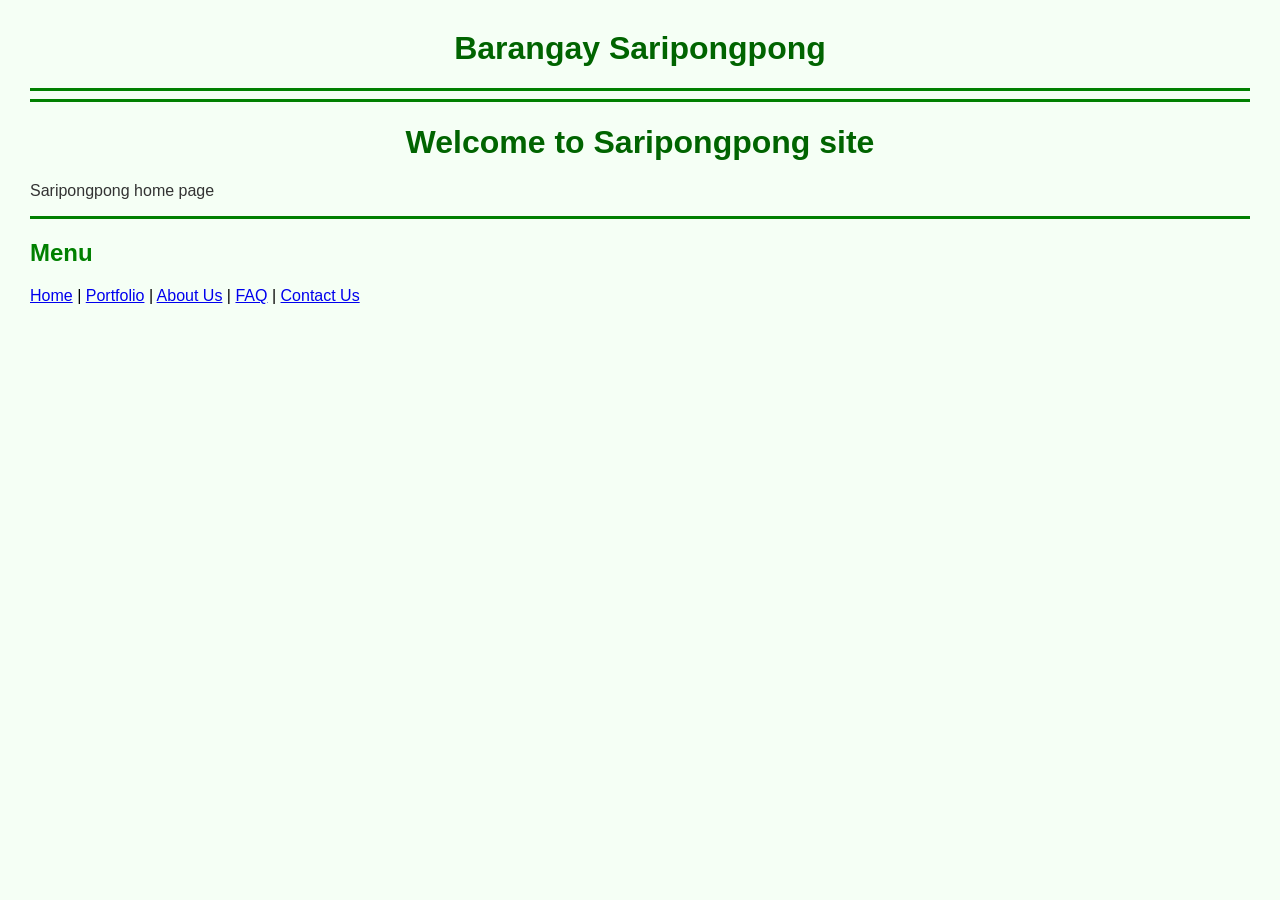
<file: index.html>
<!DOCTYPE html>
<html>
<head>
    <title>Barangay Saripongpong - Home</title>

    <header>
        <h1>Barangay Saripongpong</h1>

        <hr color="green" size="3">
        <hr color="green" size="2">
    </header>

    <script>
    alert("Welcome to Barangay Saripongpong!");
    </script>

</head>
<link rel="stylesheet" href="style.css">
<body>

    <h1>Welcome to Saripongpong site</h1>

    <p>Saripongpong home page</p>

    <hr>

    <h2>Menu</h2>

    <a href="index.html">Home</a> |
    <a href="portfolio.html">Portfolio</a> |
    <a href="about.html">About Us</a> |
    <a href="faq.html">FAQ</a> |
    <a href="contact.html">Contact Us</a>

</body>
</html>
</file>
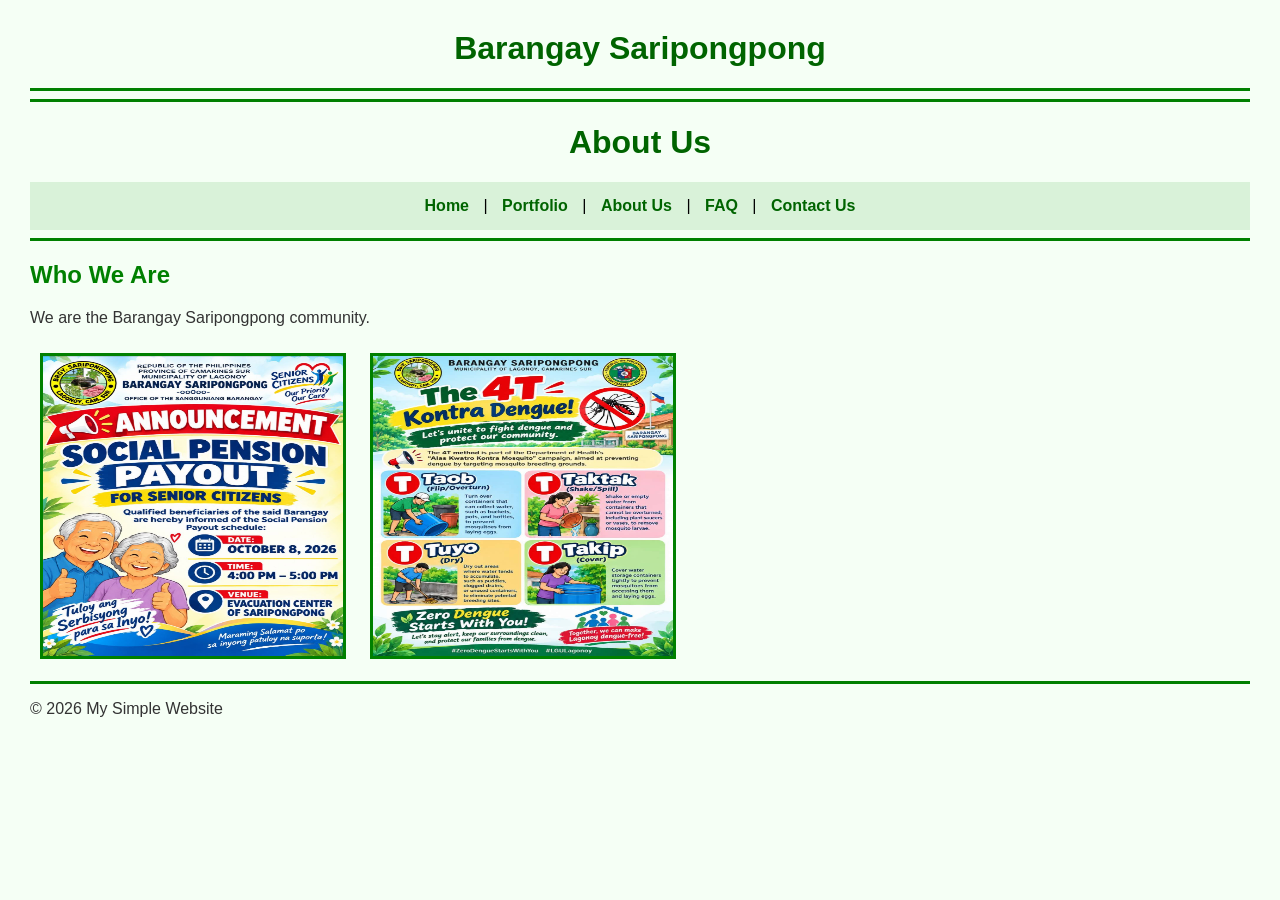
<file: about.html>
<!DOCTYPE html>
<html>
<head>
    <title>Barangay Saripongpong</title>
</head>
<header>
    <h1>Barangay Saripongpong</h1>

    <hr color="green" size="3">

    <hr color="green" size="2">
</header>
<link rel="stylesheet" href="style.css">
<body>

    <h1>About Us</h1>

    <nav>
        <a href="index.html">Home</a> |
        <a href="portfolio.html">Portfolio</a> |
        <a href="about.html">About Us</a> |
        <a href="faq.html">FAQ</a> |
        <a href="contact.html">Contact Us</a>
    </nav>

    <hr>

    <h2>Who We Are</h2>

    <p>
        We are the Barangay Saripongpong community.
    </p>

    <img src="AiArt.png" alt="About Us Image" height="300" width="300">
    <img src="kindaAi.png" alt="About Us Image" height="300" width="300">

    <hr>

    <p>&copy; 2026 My Simple Website</p>

</body>


</html>
</file>
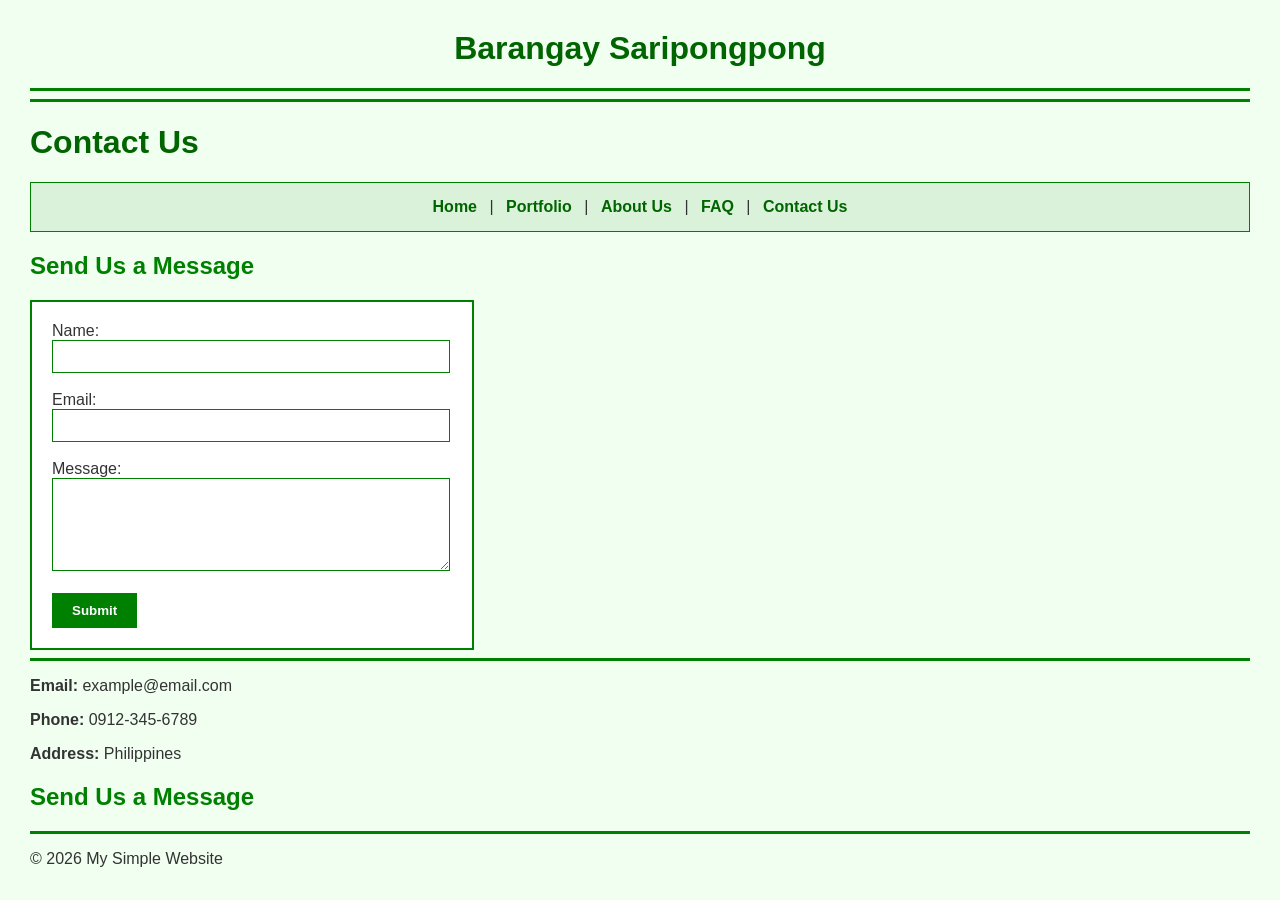
<file: contact.html>
<!DOCTYPE html>
<html>
<head>
    <title>Barangay Saripongpong - Contact Us</title>

    <style>

        body {
            background-color: #f0fff0;
            font-family: Arial, sans-serif;
            margin: 30px;
            color: #333333;
        }

        header {
            text-align: center;
        }

        h1 {
            color: darkgreen;
        }

        h2 {
            color: green;
        }

        nav {
            text-align: center;
            background-color: #d9f2d9;
            padding: 15px;
            border: 1px solid green;
        }

        nav a {
            color: darkgreen;
            text-decoration: none;
            font-weight: bold;
            margin: 8px;
        }

        nav a:hover {
            color: black;
            text-decoration: underline;
        }

        hr {
            border: none;
            height: 3px;
            background-color: green;
        }

        form {
            background-color: white;
            border: 2px solid green;
            padding: 20px;
            width: 400px;
        }

        input[type="text"],
        input[type="email"] {
            width: 95%;
            padding: 8px;
            border: 1px solid green;
        }

        textarea {
            width: 95%;
            padding: 8px;
            border: 1px solid green;
        }

        input[type="submit"] {
            background-color: green;
            color: white;
            padding: 10px 20px;
            border: none;
            cursor: pointer;
            font-weight: bold;
        }

        input[type="submit"]:hover {
            background-color: darkgreen;
        }

        footer {
            text-align: center;
            color: darkgreen;
        }

    </style>

    
</head>
<header>
    <h1>Barangay Saripongpong</h1>

    <hr color="green" size="3">


    <hr color="green" size="2"> 
</header>
<body>

    <h1>Contact Us</h1>

    <nav>
        <a href="index.html">Home</a> |
        <a href="portfolio.html">Portfolio</a> |
        <a href="about.html">About Us</a> |
        <a href="faq.html">FAQ</a> |
        <a href="contact.html">Contact Us</a>
    </nav>
    <h2>Send Us a Message</h2>

<form action="thankyou.html" method="get">

    <label>Name:</label><br>
    <input type="text" name="name" required>
    <br><br>

    <label>Email:</label><br>
    <input type="email" name="email" required>
    <br><br>

    <label>Message:</label><br>
    <textarea name="message" rows="5" cols="40" required></textarea>
    <br><br>

    <input type="submit" value="Submit">
    
</form>

    <hr>



    <p><b>Email:</b> example@email.com</p>

    <p><b>Phone:</b> 0912-345-6789</p>

    <p><b>Address:</b> Philippines</p>

    <h2>Send Us a Message</h2>


    <hr>

    <p>&copy; 2026 My Simple Website</p>

</body>
</html>
</file>
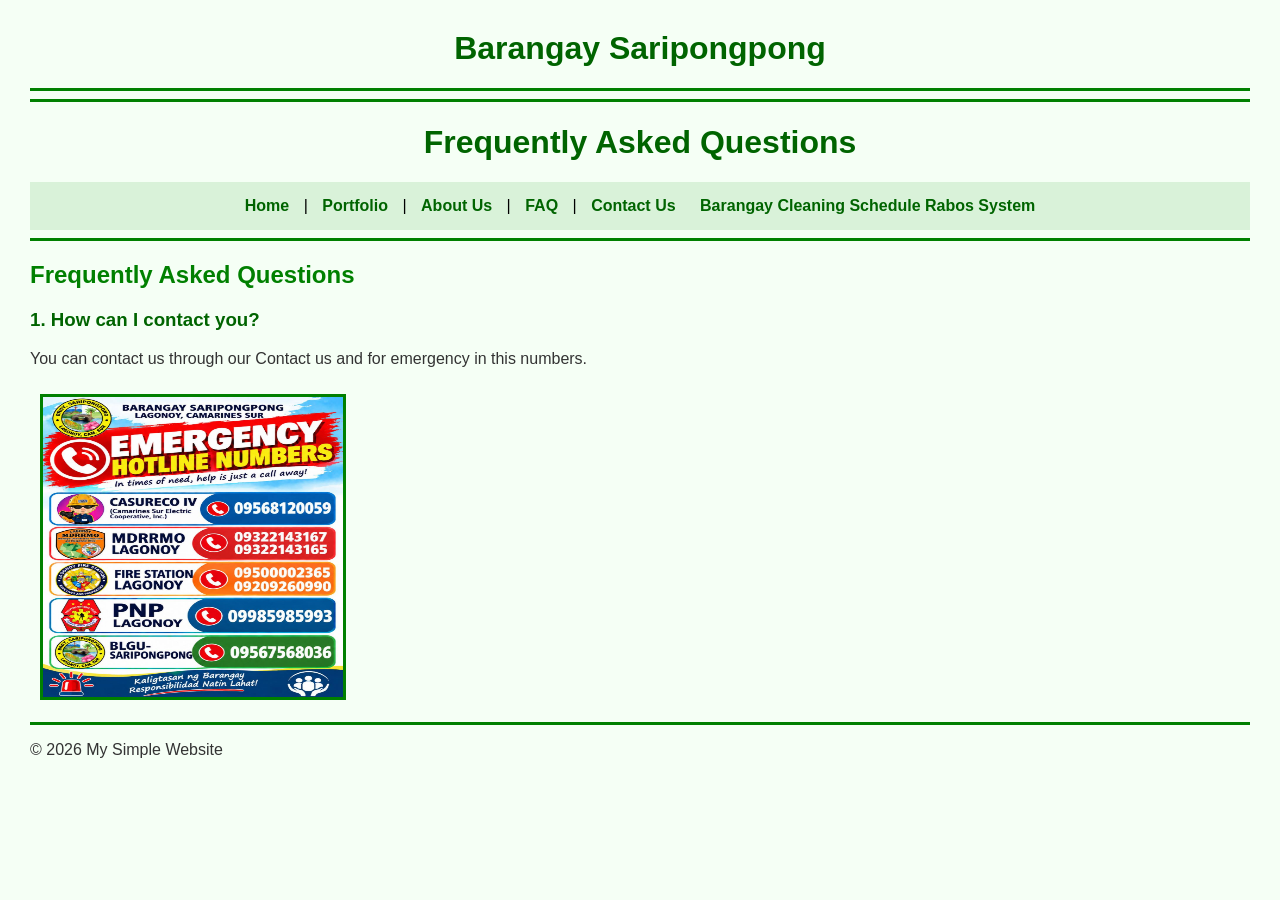
<file: faq.html>
<!DOCTYPE html>
<html>
<head>
    <title>Barangay Saripongpong - FAQ</title>
</head>
<header>
    <h1>Barangay Saripongpong</h1>

    <hr color="green" size="3">

    <hr color="green" size="2">
</header>
<link rel="stylesheet" href="style.css">
<body>

    <h1>Frequently Asked Questions</h1>

    <nav>
        <a href="index.html">Home</a> |
        <a href="portfolio.html">Portfolio</a> |
        <a href="about.html">About Us</a> |
        <a href="faq.html">FAQ</a> |
        <a href="contact.html">Contact Us</a>
        <a href="Rabos.html">Barangay Cleaning Schedule Rabos System</a>
    </nav>

    <hr>

    <h2>Frequently Asked Questions</h2>

    <h3>1. How can I contact you?</h3>
    <p>
        You can contact us through our Contact us and for emergency in this numbers.
    </p>

    <img src="num.png" alt="Contact Image" height="300" width="300">


    

    <hr>

    <p>&copy; 2026 My Simple Website</p>

</body>
</html>
</file>
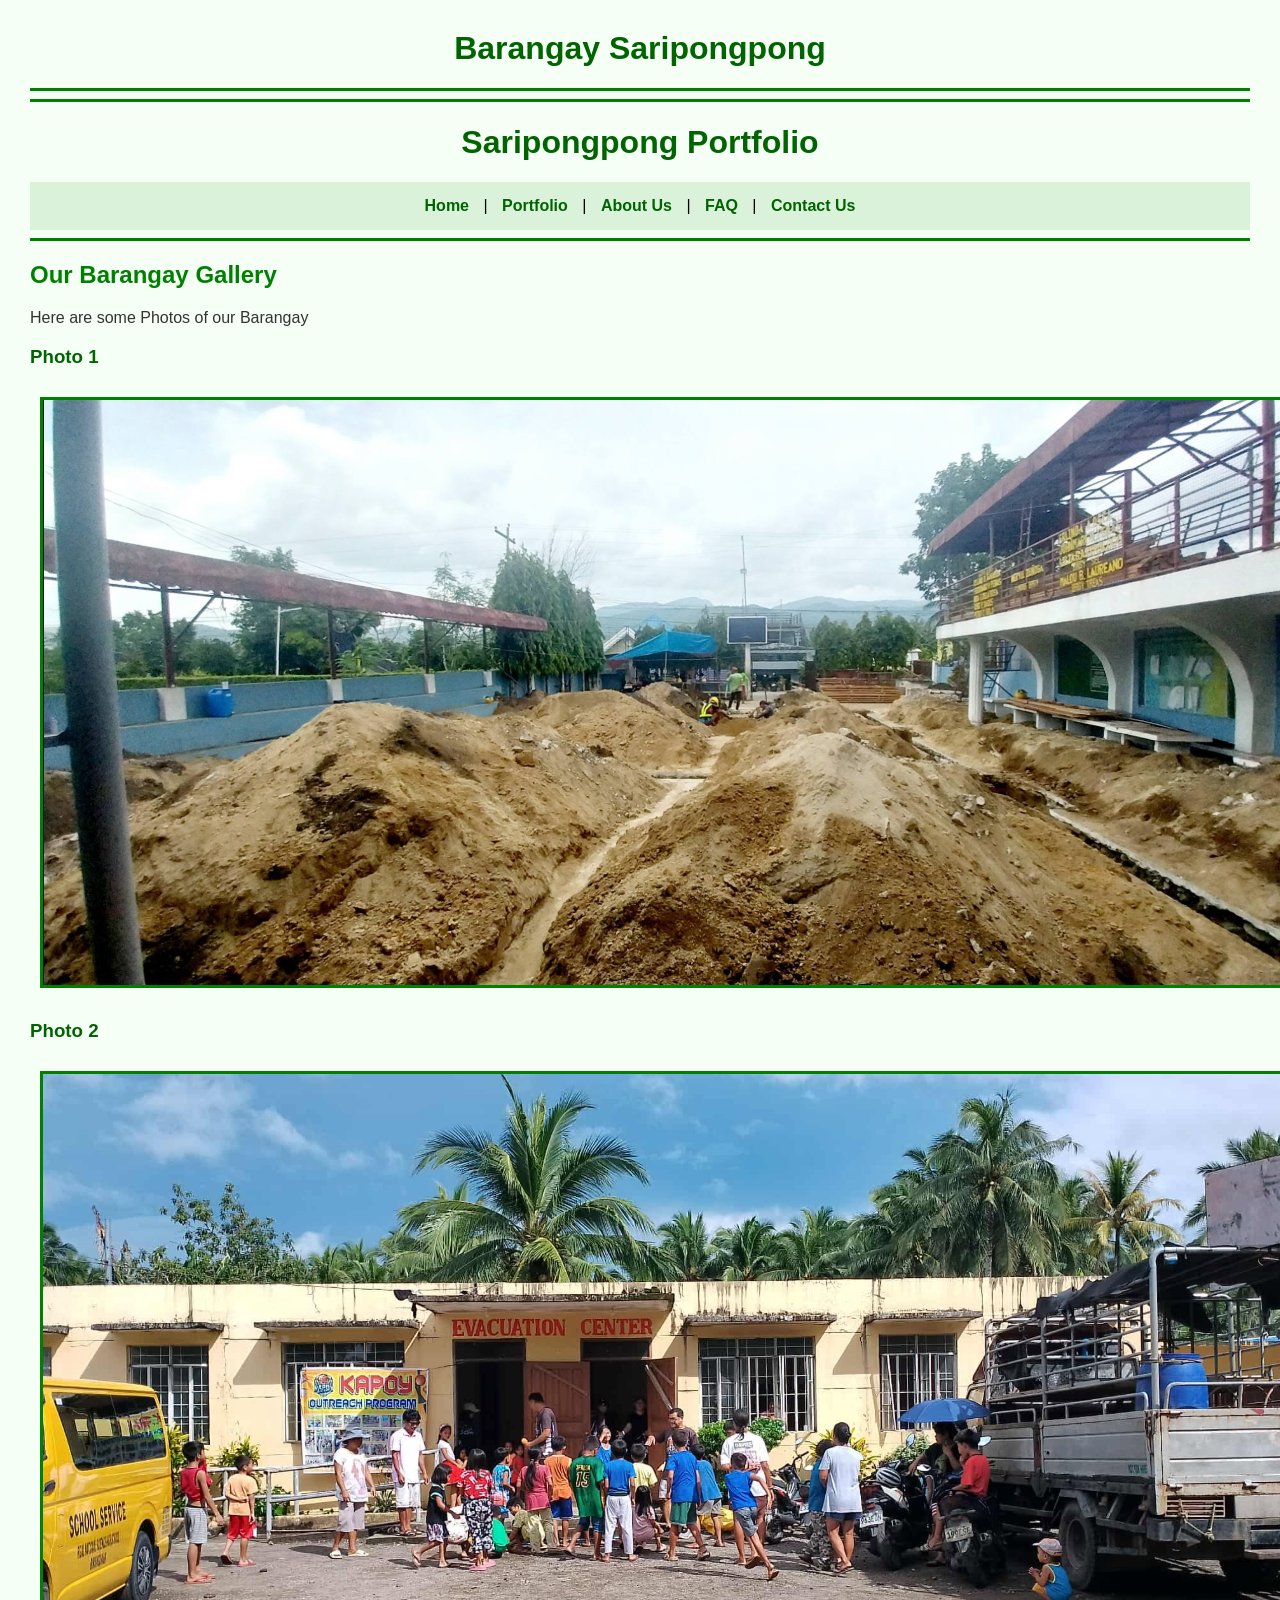
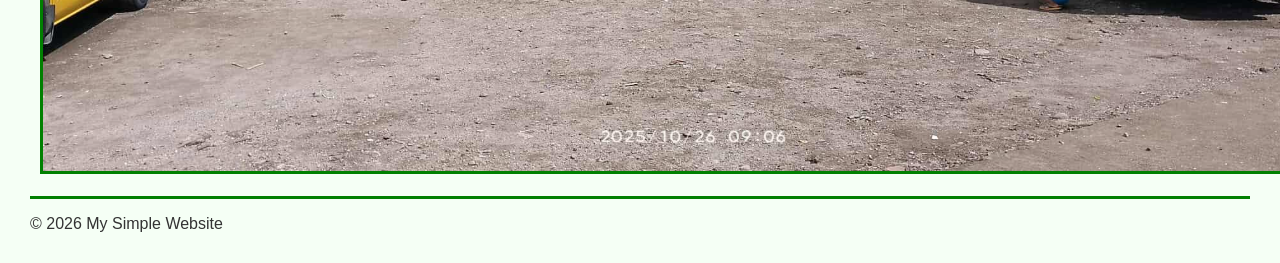
<file: portfolio.html>
<!DOCTYPE html>
<html>
<head>
    <title>Barangay Saripongpong - Portfolio</title>
</head>
<link rel="stylesheet" href="style.css">
<header>
    <h1>Barangay Saripongpong</h1>

    <hr color="green" size="3">
    <hr color="green" size="2">
</header>
<body>

    <h1>Saripongpong Portfolio</h1>

    <nav>
        <a href="index.html">Home</a> |
        <a href="portfolio.html">Portfolio</a> |
        <a href="about.html">About Us</a> |
        <a href="faq.html">FAQ</a> |
        <a href="contact.html">Contact Us</a>
    </nav>

    <hr>

    <h2>Our Barangay Gallery</h2>

    <p>Here are some Photos of our Barangay</p>

    <h3>Photo 1</h3>
    <img src="Dirt.png"
         alt="Photo 1"> 

    <h3>Photo 2</h3>
    <img src="hmm.png"
         alt="Photo 2">

    <hr>

    <p>&copy; 2026 My Simple Website</p>

</body>
</html>
</file>
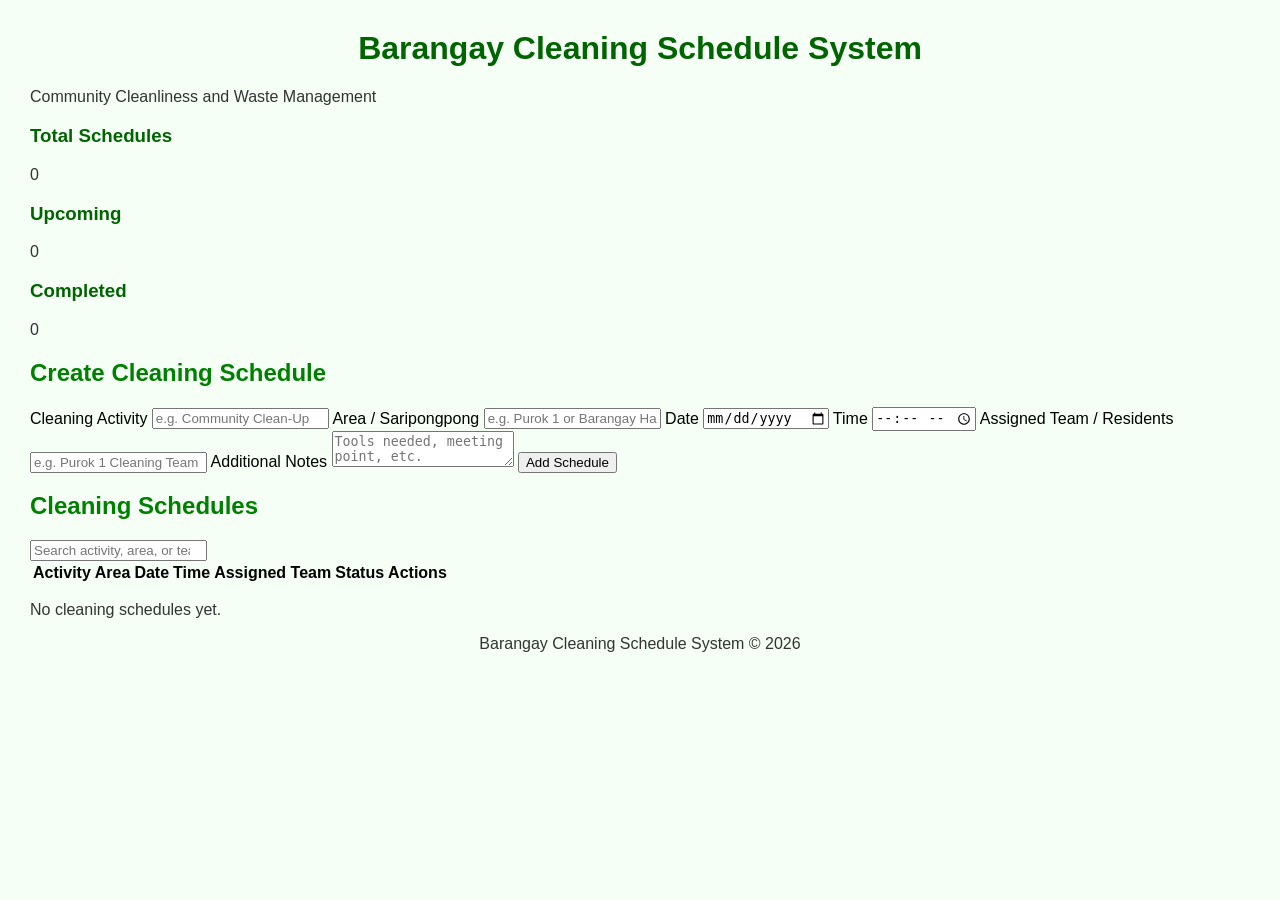
<file: Rabos.html>
<!DOCTYPE html>
<html lang="en">
<head>
    <meta charset="UTF-8">
    <meta name="viewport" content="width=device-width, initial-scale=1.0">
    <title>Barangay Cleaning Schedule Rabos System</title>
    <link rel="stylesheet" href="style.css">
    <script src="script.js" defer></script>
</head>
<body>

    <header>
        <h1>Barangay Cleaning Schedule System</h1>
        <p>Community Cleanliness and Waste Management</p>
    </header>

    <main>
        <section class="summary">
            <div class="stat">
                <h3>Total Schedules</h3>
                <p id="totalSchedules">0</p>
            </div>
            <div class="stat">
                <h3>Upcoming</h3>
                <p id="upcomingSchedules">0</p>
            </div>
            <div class="stat">
                <h3>Completed</h3>
                <p id="completedSchedules">0</p>
            </div>
        </section>

        <section class="panel">
            <h2>Create Cleaning Schedule</h2>

            <form id="scheduleForm">
                <label for="activity">Cleaning Activity</label>
                <input type="text" id="activity"
                    placeholder="e.g. Community Clean-Up" required>

                <label for="area">Area / Saripongpong</label>
                <input type="text" id="area"
                    placeholder="e.g. Purok 1 or Barangay Hall" required>

                <label for="date">Date</label>
                <input type="date" id="date" required>

                <label for="time">Time</label>
                <input type="time" id="time" required>

                <label for="team">Assigned Team / Residents</label>
                <input type="text" id="team"
                    placeholder="e.g. Purok 1 Cleaning Team" required>

                <label for="notes">Additional Notes</label>
                <textarea id="notes"
                    placeholder="Tools needed, meeting point, etc."></textarea>

                <button type="submit">Add Schedule</button>
            </form>
        </section>

        <section class="panel">
            <h2>Cleaning Schedules</h2>

            <input type="search" id="search"
                placeholder="Search activity, area, or team...">

            <div class="table-container">
                <table>
                    <thead>
                        <tr>
                            <th>Activity</th>
                            <th>Area</th>
                            <th>Date</th>
                            <th>Time</th>
                            <th>Assigned Team</th>
                            <th>Status</th>
                            <th>Actions</th>
                        </tr>
                    </thead>
                    <tbody id="scheduleList"></tbody>
                </table>
            </div>

            <p id="emptyMessage">No cleaning schedules yet.</p>
        </section>
    </main>

    <footer>
        <p>Barangay Cleaning Schedule System &copy; 2026</p>
    </footer>

</body>
</html>
</file>
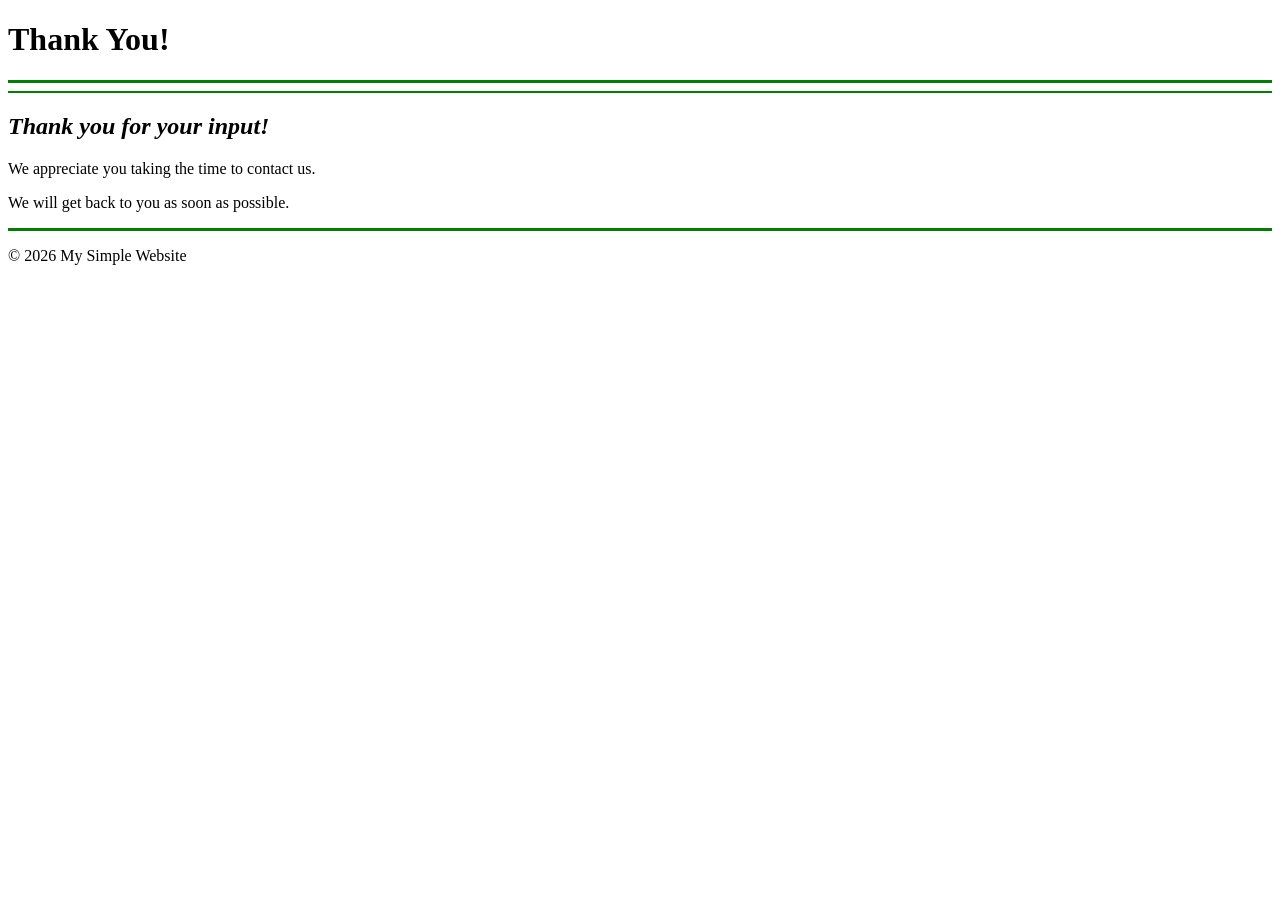
<file: thankyou.html>
<!DOCTYPE html>
<html>
<head>
    <title>Thank You</title>
</head>

<body>

    <h1> Thank You!</h1>

    <hr color="green" size="3">
    <hr color="green" size="2">

    <h2><i>Thank you for your input!</i></h2>

    <p>
        We appreciate you taking the time to contact us.
    </p>

    <p>
        We will get back to you as soon as possible.
    </p>

    <hr color="green" size="3">

    <p>&copy; 2026 My Simple Website</p>

</body>

<form action="thankyou.html" method="get"></form>
</html>
</file>
<file: style.css>
body {
    background-color: #f5fff5;
    font-family: Arial, sans-serif;
    margin: 30px;
}

h1 {
    color: darkgreen;
    text-align: center;
}

h2 {
    color: green;
}

h3 {
    color: darkgreen;
}

p {
    color: #333333;
    font-size: 16px;
}

nav {
    text-align: center;
    background-color: #d9f2d9;
    padding: 15px;
}

nav a {
    color: darkgreen;
    text-decoration: none;
    font-weight: bold;
    margin: 10px;
}

nav a:hover {
    color: black;
}

img {
    border: 3px solid green;
    margin: 10px;
}

hr {
    border: none;
    height: 3px;
    background-color: green;
}

footer {
    text-align: center;
    color: darkgreen;
}
</file>
